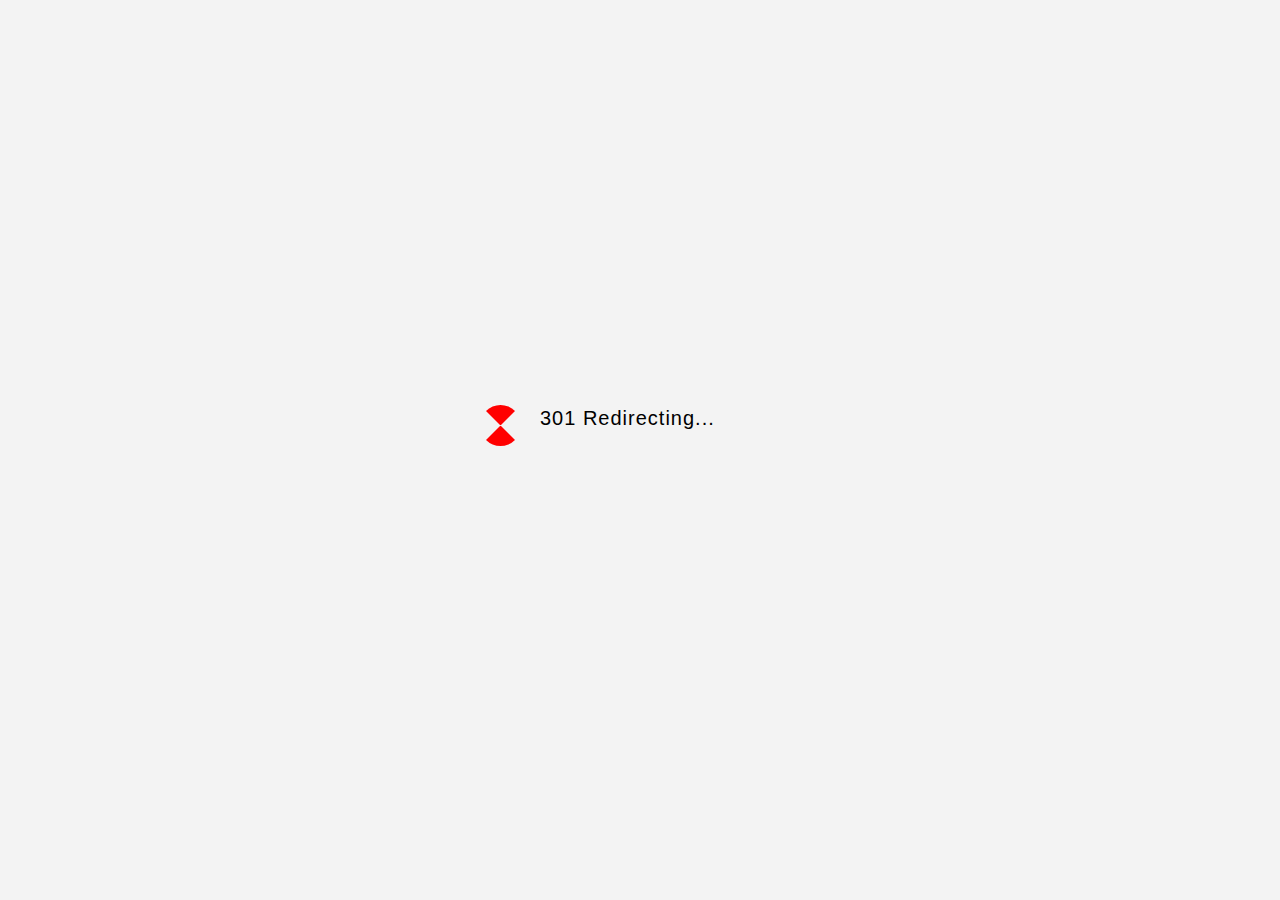
<file: index.html>
<html>
<head>
<meta http-equiv="Content-Type" content="text/html; charset=UTF-8">
<meta name="robots" content="noindex, nofollow" />
<script>
//延时执行跳转
setTimeout(
function link_jump()
{
    location.href = "https://www.auriel.top/" ;
}, 3000);
setTimeout(function(){window.opener=null;window.close();}, 100000);
</script>
<title>301 Redirecting...</title>
<style type="text/css">
body{background:#555}.loading{-webkit-animation:fadein 2s;-moz-animation:fadein 2s;-o-animation:fadein 2s;animation:fadein 2s}@-moz-keyframes fadein{from{opacity:0}to{opacity:1}}@-webkit-keyframes fadein{from{opacity:0}to{opacity:1}}@-o-keyframes fadein{from{opacity:0}to{opacity:1}}@keyframes fadein{from{opacity:0}to{opacity:1}}.spinner-wrapper{position:absolute;top:0;left:0;z-index:300;height:100%;min-width:100%;min-height:100%;background:rgba(255,255,255,0.93)}.spinner-text{position:absolute;top:45%;left:50%;margin-left:-100px;margin-top:2px;color:#000;letter-spacing:1px;font-size:20px;font-family:Arial}.spinner{position:absolute;top:45%;left:50%;display:block;margin-left:-160px;width:1px;height:1px;border:20px solid rgba(255,0,0,1);-webkit-border-radius:50px;-moz-border-radius:50px;border-radius:50px;border-left-color:transparent;border-right-color:transparent;-webkit-animation:spin 1.5s infinite;-moz-animation:spin 1.5s infinite;animation:spin 1.5s infinite}@-webkit-keyframes spin{0%,100%{-webkit-transform:rotate(0deg) scale(1)}50%{-webkit-transform:rotate(720deg) scale(0.6)}}@-moz-keyframes spin{0%,100%{-moz-transform:rotate(0deg) scale(1)}50%{-moz-transform:rotate(720deg) scale(0.6)}}@-o-keyframes spin{0%,100%{-o-transform:rotate(0deg) scale(1)}50%{-o-transform:rotate(720deg) scale(0.6)}}@keyframes spin{0%,100%{transform:rotate(0deg) scale(1)}50%{transform:rotate(720deg) scale(0.6)}}
</style>
</head>
<body>
<div class="loading">
  <div class="spinner-wrapper">
    <span class="spinner-text">301 Redirecting...</span>
    <span class="spinner"></span>
  </div>
</div>
</body>
</html>
</file>
